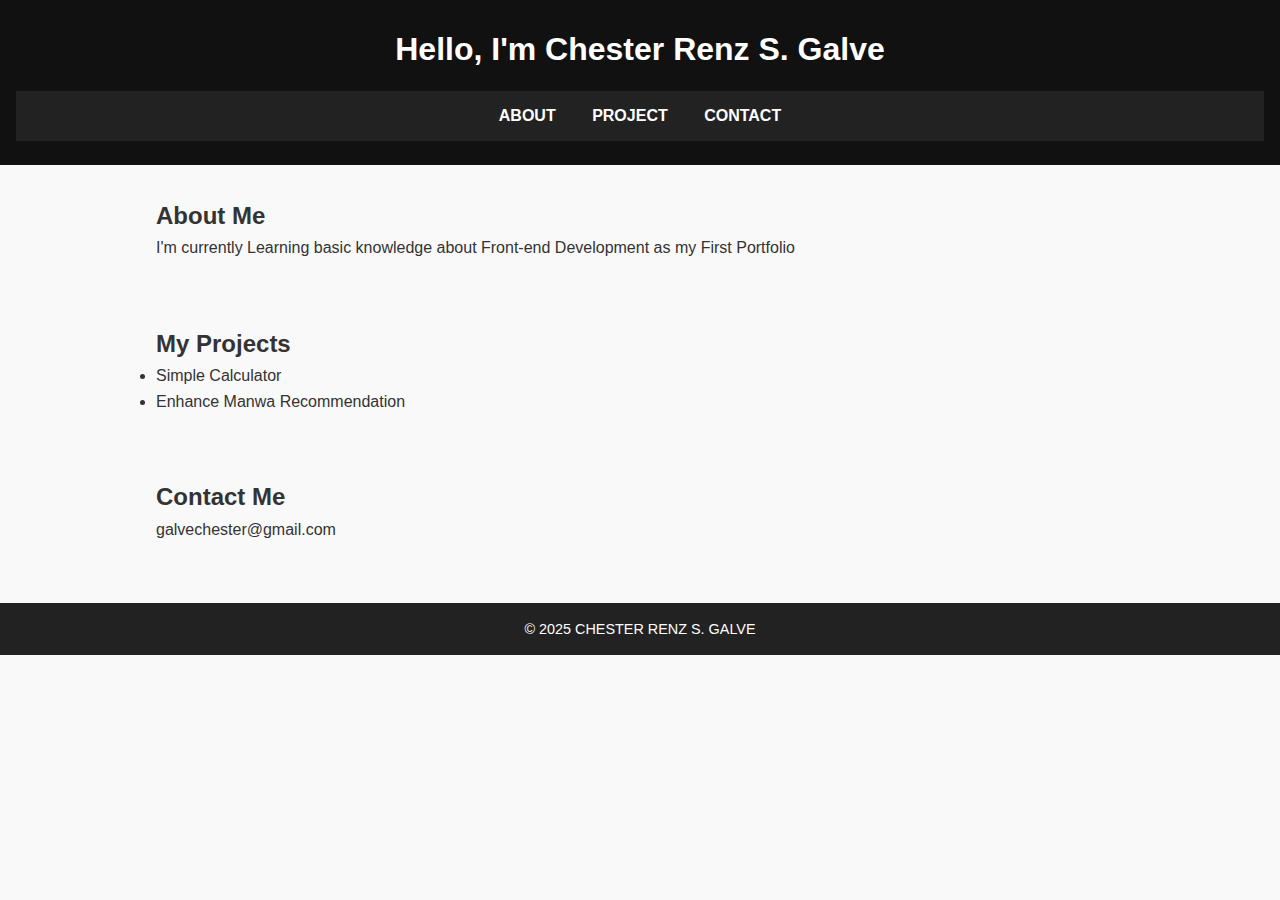
<file: index.html>
<!DOCTYPE html>
<html lang="en">
    <head>
        <meta charset="UTF-8"/>
        <meta name="viewport" content="width=device-width, initial-scale=1.0"/>
        <title>
            CHESTER PORTFOLIO
        </title>
        <link rel="stylesheet", href="styleko.css">

    </head>
    <body>
    <header>
        <h1>Hello, I'm Chester Renz S. Galve</h1>
        <nav>
            <a href="#about">ABOUT</a>
            <a href="project.html">PROJECT</a>
            <a href="contact.html">CONTACT</a>
        </nav>
    </header>
    <section id="about">
        <h2>About Me</h2>
        <p>I'm currently Learning basic knowledge about Front-end Development as my First Portfolio</p>
    </section>
    <section id="project">
        <h2>My Projects</h2>
        <ul>
            <li>Simple Calculator</li>
            <li>Enhance Manwa Recommendation</li>
        </ul>
    </section>
    <section id="contact">
        <h2>Contact Me</h2>
        <p>galvechester@gmail.com</p>
    </section>
    <footer>
        <p>
            &copy; 2025 CHESTER RENZ S. GALVE
        </p>
    </footer>
    </body>
</html>
</file>
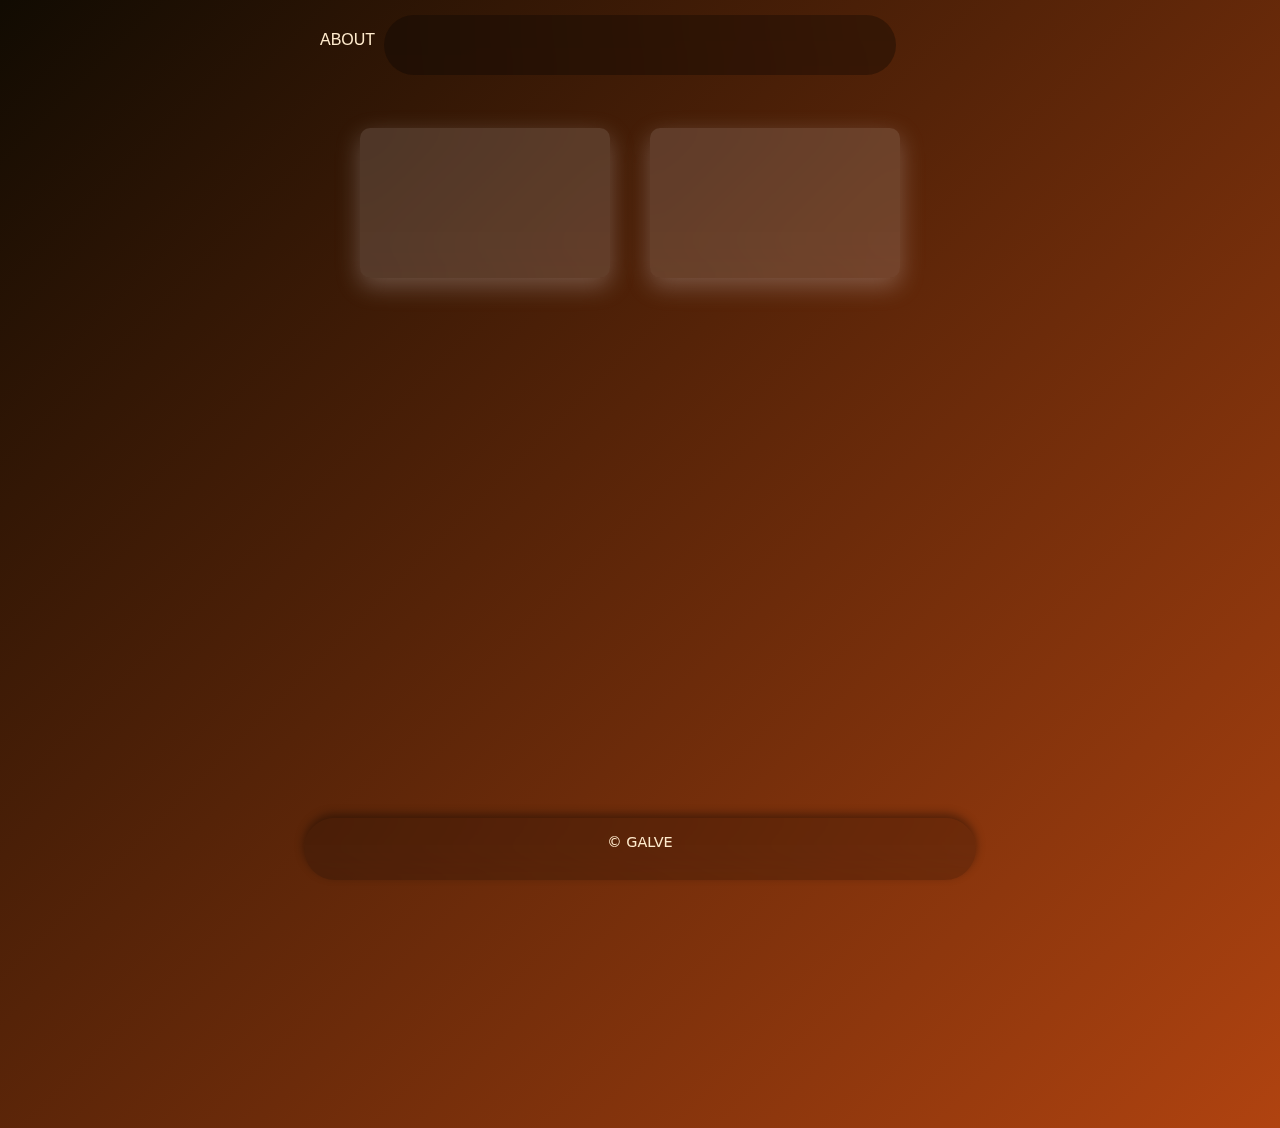
<file: about.html>
<!DOCTYPE html>
<html lang="en">
<head>
  <meta charset="UTF-8"/>
  <meta name="viewport" content="width=device-width, initial-scale=1.0"/>
  <title>About PORTFOLIO</title>

  <style>
    body {
      margin: 0;
      padding: 0;
      min-height: 100vh;
      background: linear-gradient(135deg, #110b02 0%, #b04310 100%);


      color: blanchedalmond;
      font-family: system-ui, sans-serif;
     }


     header {
        position: fixed;
       top: 15px;
       left: 50%;                /* push it halfway */
       transform: translateX(-50%); /* pull it back half its width */
       border-radius: 35px;
       width: 40%;               /* only half the screen */
       height: 60px;
       display: flex;
       justify-content: center;  /* center content horizontally */
       align-items: center;      /* center content vertically */
       flex-wrap: wrap;
       background: rgba(0, 0, 0, 0.3);
       backdrop-filter: blur(30px);
      z-index: 1000;
       
      }
    

     .ab{
      position:fixed;
      top: 15px;
      left:25%;
      font-family: 'Gill Sans', 'Gill Sans MT', Calibri, 'Trebuchet MS', sans-serif;
     
     }

   
.image-grid {
  display: flex;
  flex-wrap: wrap;
  gap: 40px;        /* this makes the gap between items */
  justify-content: center;
  margin-top: 10%;
  margin-left: 20px;
}

.image-grid img,
.image-grid .glass-box,
.image-grid .glass-box2 {
  width: 100%;
  max-width: 250px; /* scales down on smaller screens */
  height: 20px;
  border-radius: 10px;
}

.glass-box,
.glass-box2 {
  background: rgba(255, 255, 255, 0.137);
  backdrop-filter: blur(20px);
  box-shadow: 0 8px 25px rgba(217, 209, 209, 0.3);
  min-height: 150px;
}

    footer {
      position: fixed;
       transform: translateX(-50%);
      left: 50%;
      position: fixed;
      border-radius: 35px;
      height: 30px;
      bottom: 20px;
      width: 50%;
      text-align: center;
      padding: 1em;
      background: rgba(0, 0, 0, 0.2);
      backdrop-filter: blur(15px);
      box-shadow: 0 -4px 10px rgba(0, 0, 0, 0.4);
    }

    footer p {
      margin: 0;
      font-size: 0.9rem;
    }
  </style>
</head>

<body>
    <header></header>
    </header>
   <div class="ab"> <p>
      ABOUT
    </p> 
    </div>
    <!-- Images in a responsive grid -->
    <div class="image-grid">
      
      <div class="glass-box"></div>
      <div class="glass-box2"></div>

    <!-- Filler to test scrolling -->
    <div style="height: 1000px;"></div>
  

  <footer>
    <p>&copy;  GALVE</p>
  </footer>
</body>
</html>
</file>
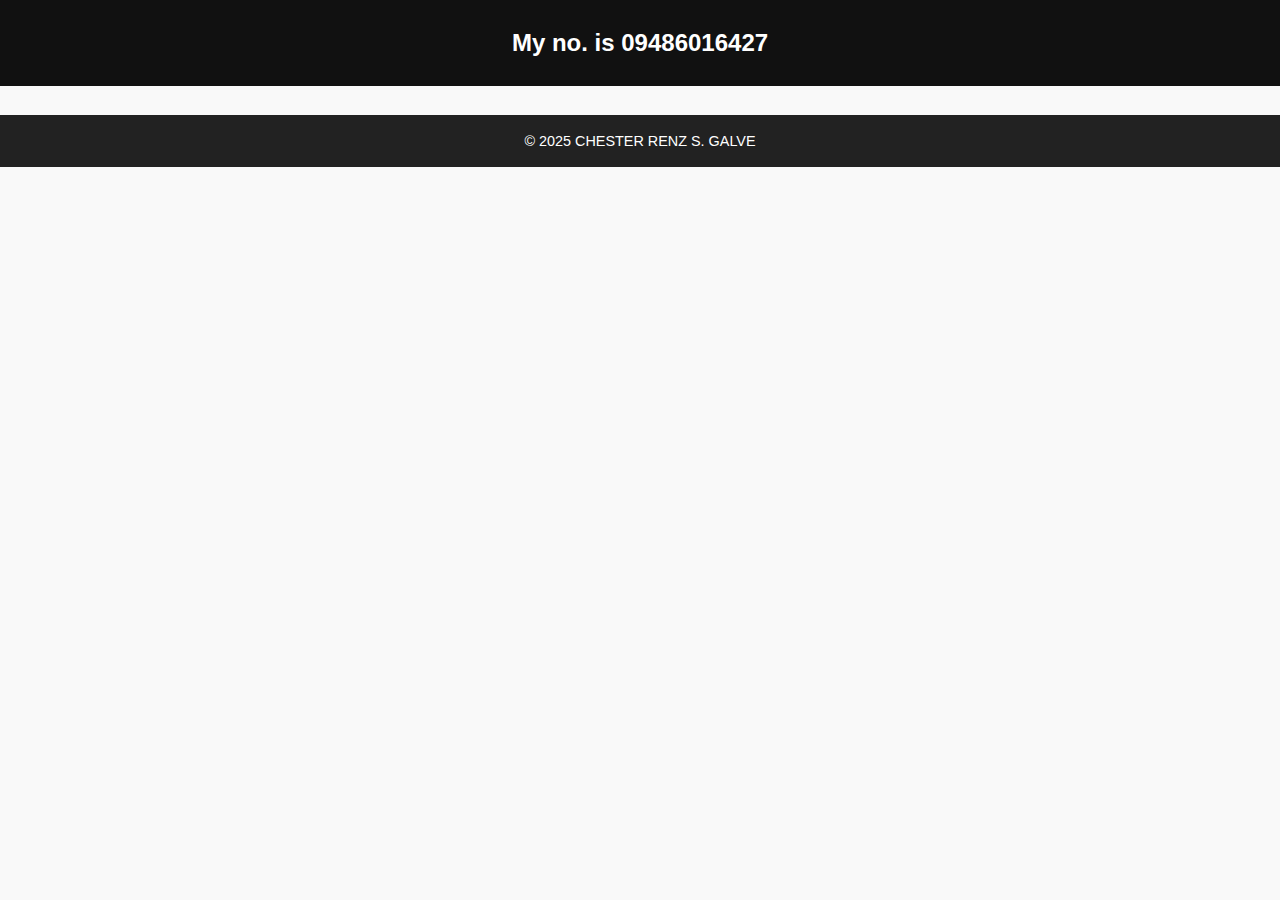
<file: contact.html>
<!DOCTYPE html>
<html lang="en">
    <head>
        <meta charset="UTF-8"/>
        <meta name="viewport" content="width=device-width, initial-scale=1.0"/>
        <title>
            CHESTER PORTFOLIO
        </title>
        <link rel="stylesheet", href="styleko.css">

    </head>
    <body>
    <header>
    <h2>
        My no. is 09486016427
    </h2>
    </header>
    <footer>
        <p>
            &copy; 2025 CHESTER RENZ S. GALVE
        </p>
    </footer>
    </body>
</html>
</file>
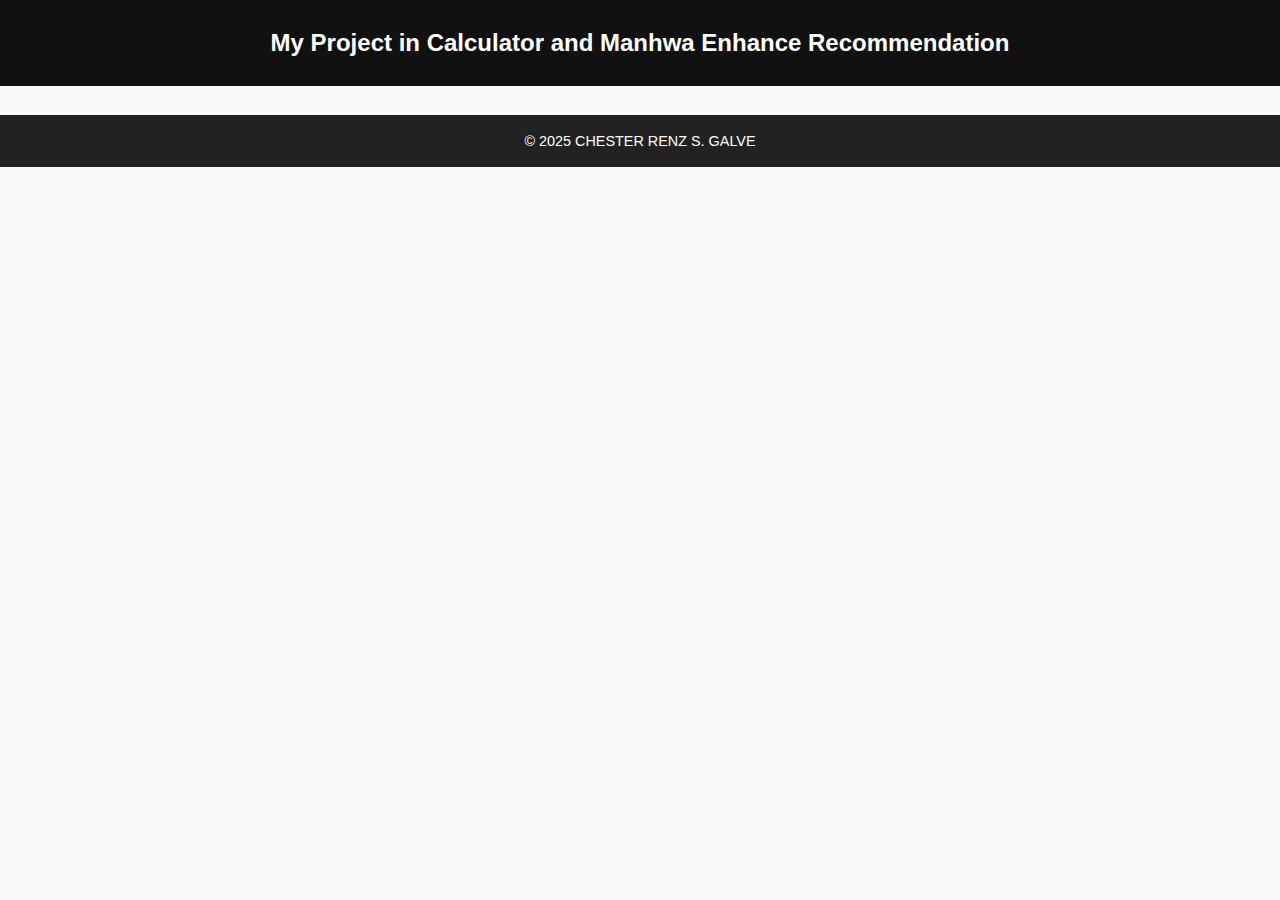
<file: project.html>
<!DOCTYPE html>
<html lang="en">
    <head>
        <meta charset="UTF-8"/>
        <meta name="viewport" content="width=device-width, initial-scale=1.0"/>
        <title>
            another one
        </title>
        <link rel="stylesheet", href="styleko.css">
        

    </head>
    <body>
    <header>
    <h2>
        My Project in Calculator and Manhwa Enhance Recommendation
    </h2>
    </header>
    <footer>
        <p>
            &copy; 2025 CHESTER RENZ S. GALVE
        </p>
    </footer>
    </body>
</html>
</file>
<file: styleko.css>
/* General Reset and Fluid Layout */
* {
  margin: 0;
  padding: 0;
  box-sizing: border-box;
}

body {
  font-family: 'Segoe UI', Tahoma, Geneva, Verdana, sans-serif;
  background: #f9f9f9;
  color: #333;
  line-height: 1.6;
  max-width: 100%;
  overflow-x: hidden;
}

/* Header */
header {
  background: #111;
  color: white;
  padding: 1.5em 1em;
  text-align: center;
}

header h1 {
  font-size: 2rem;
  margin-bottom: 0.5em;
}

/* Navigation */
nav {
  background: #222;
  padding: 0.75em;
  text-align: center;
}

nav a {
  margin: 0 1em;
  color: #fff;
  text-decoration: none;
  font-weight: bold;
  transition: color 0.3s ease;
}

nav a:hover {
  color: #1abc9c;
}

/* Main Section */
section {
  padding: 2em 1em;
  max-width: 1000px;
  margin: auto;
}

/* Footer */
footer {
  background: #222;
  color: white;
  text-align: center;
  padding: 1em;
  font-size: 0.9em;
  margin-top: 2em;
}

/* Responsive */
@media (max-width: 600px) {
  header h1 {
    font-size: 1.5rem;
  }

  nav a {
    display: block;
    margin: 0.5em 0;
  }

  section {
    padding: 1.5em 1em;
  }
}
</file>
